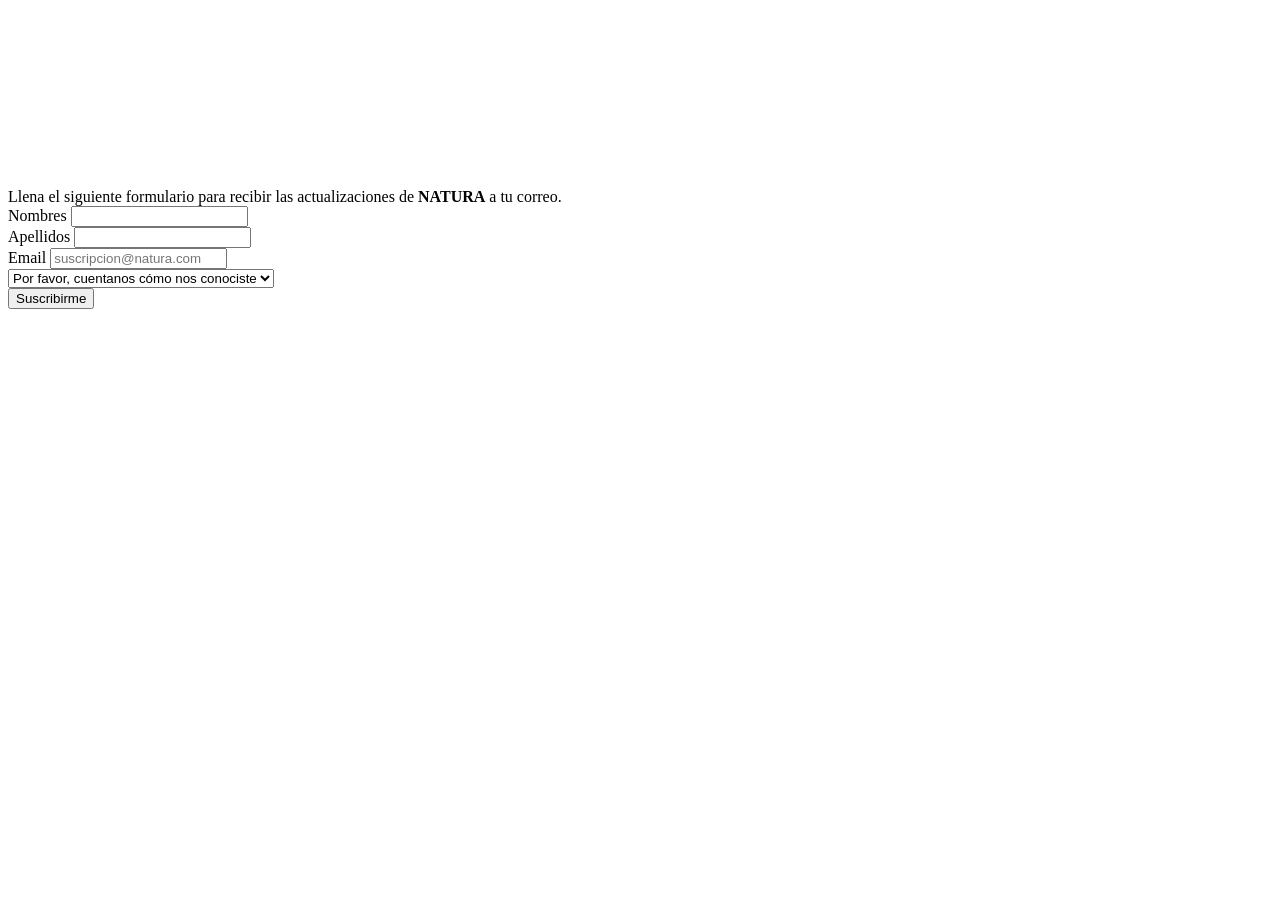
<file: Natura/src/app/component/login/login.component.html>
<body>

  <br><br><br><br><br><br><br><br><br><br>
  <div id="suscripcion">
    <div >
      Llena el siguiente formulario para recibir las actualizaciones de <strong>NATURA</strong> a tu correo.
      <div class="form-group col-md-6">
        <label for="inputEmail4">Nombres</label>
        <input type="email" class="form-control" id="inputEmail4">
      </div>
      <div class="form-group col-md-6">
        <label for="inputPassword4">Apellidos</label>
        <input type="password" class="form-control" id="inputPassword4">
      </div>
    </div>
    <div class="form-group">
      <label for="inputAddress">Email</label>
      <input type="text" class="form-control" id="inputAddress" placeholder="suscripcion@natura.com">
    </div>
    <div class="form-group">

      <select class="form-select" aria-label="Default select example">
        <option selected>Por favor, cuentanos cómo nos conociste</option>
        <option value="1">Redes sociales</option>
        <option value="2">Recomendación</option>
        <option value="3">Otra</option>
      </select>
    </div>
    <button type="button" class="btn btn-outline-success">Suscribirme</button>
  </div>

</body>
</file>
